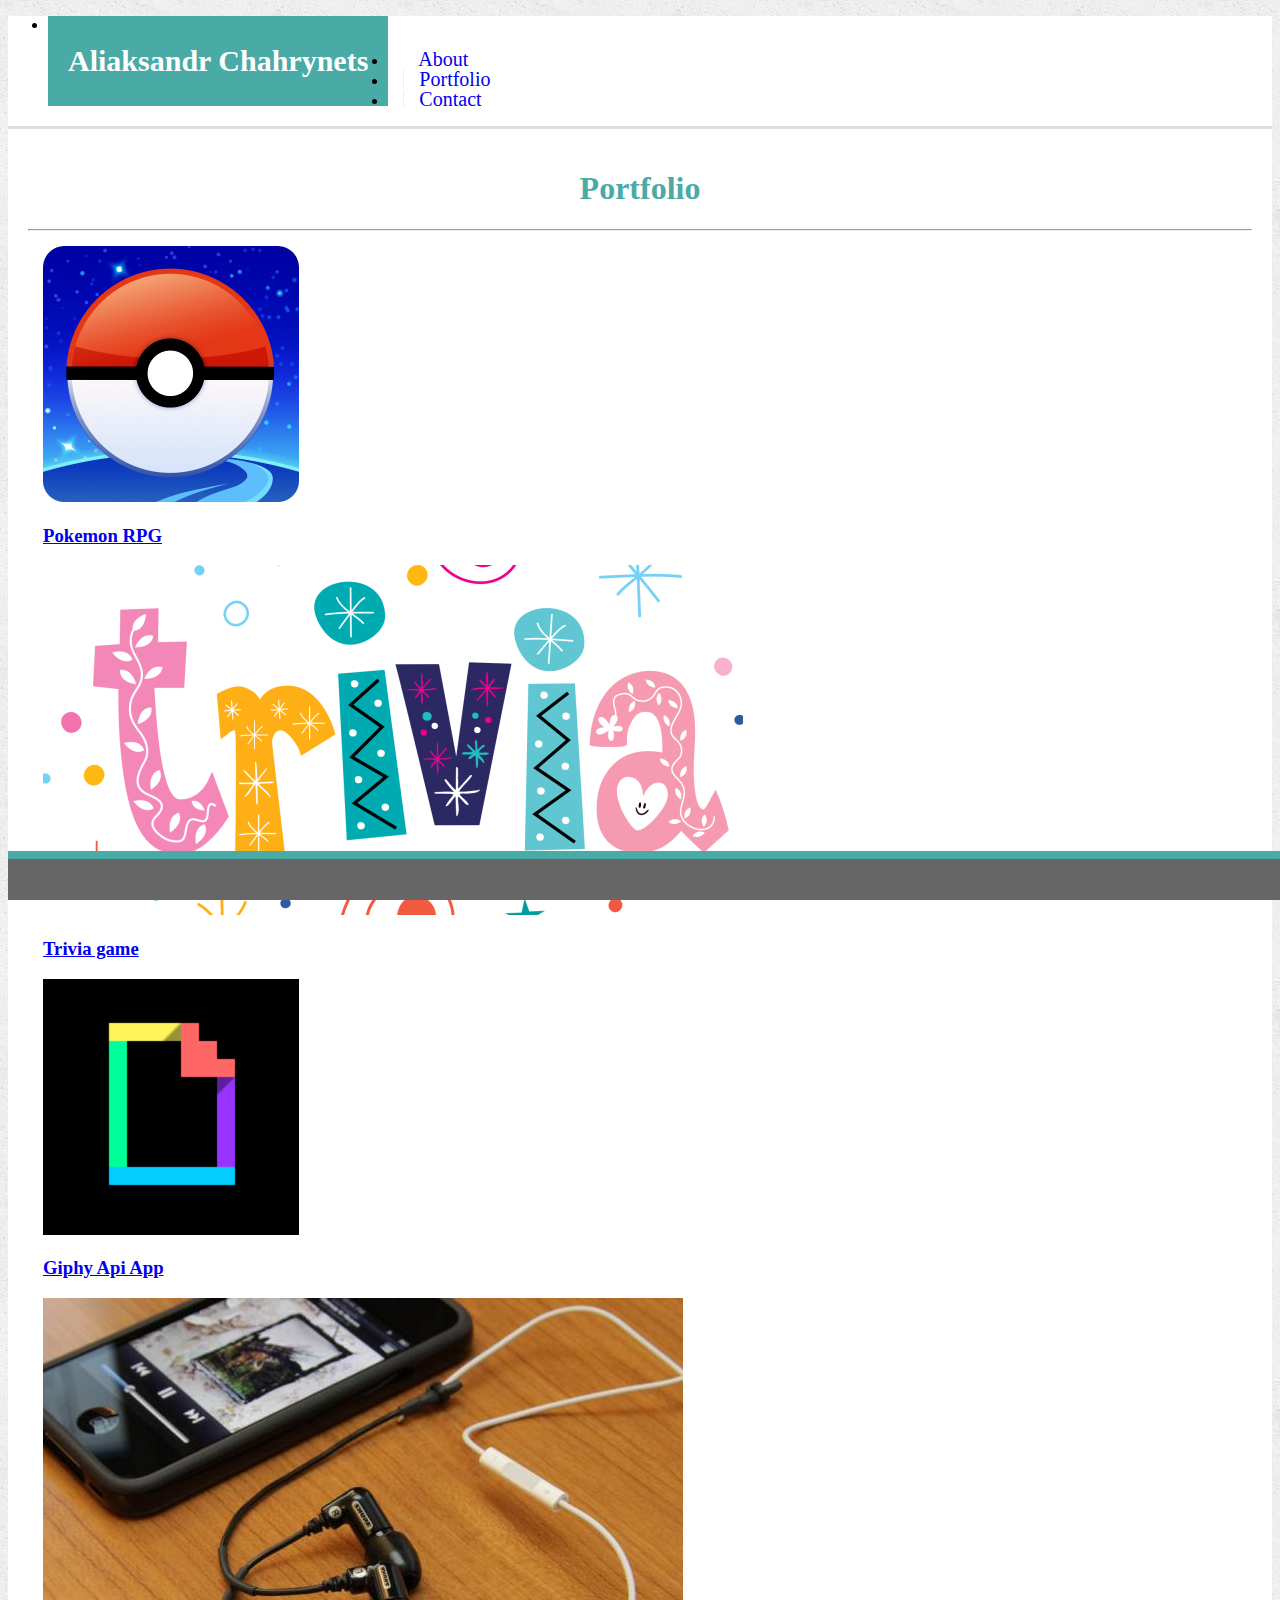
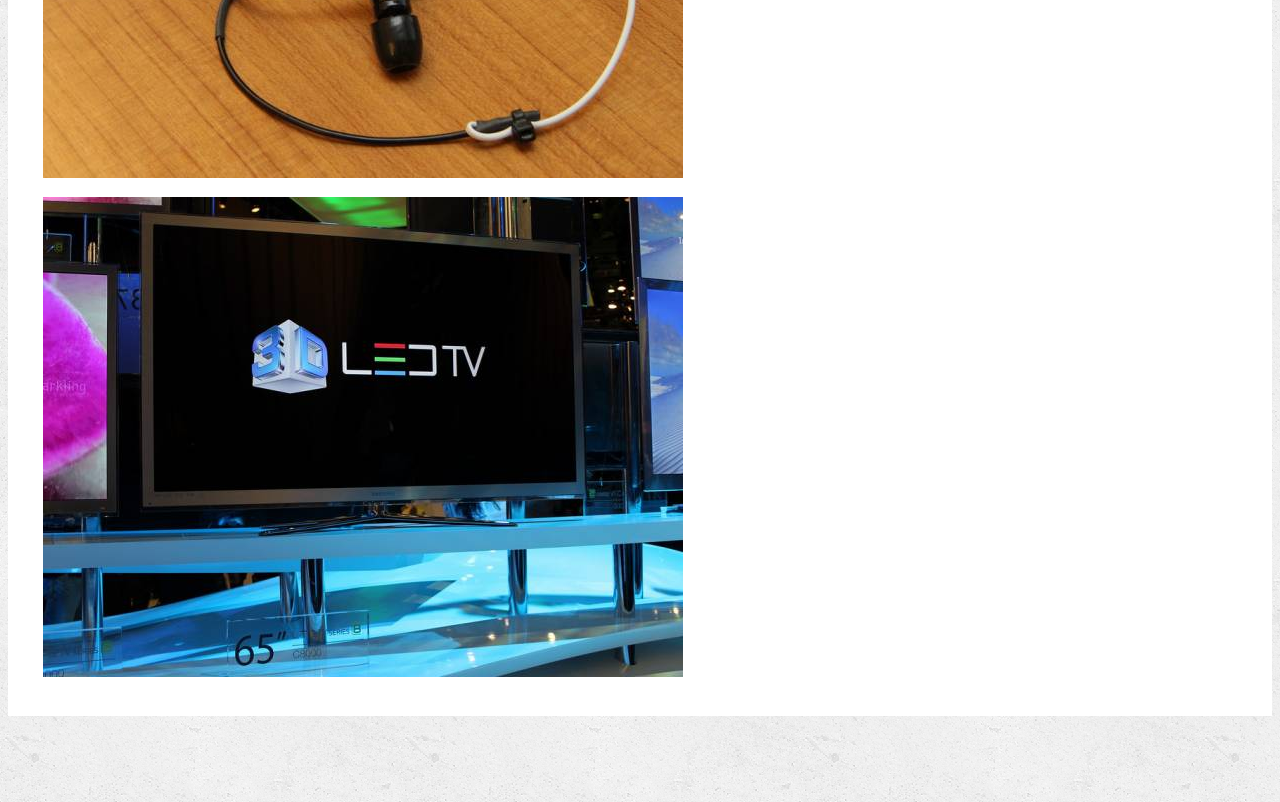
<file: portfolio.html>
<!DOCTYPE html>
<html>
<head>
    <meta charset="utf-8" />
    <meta http-equiv="X-UA-Compatible" content="IE=edge">
    <title>Portfolio</title>
    
    <link href="https://stackpath.bootstrapcdn.com/bootstrap/4.1.3/css/bootstrap.min.css" rel="stylesheet" integrity="sha384-MCw98/SFnGE8fJT3GXwEOngsV7Zt27NXFoaoApmYm81iuXoPkFOJwJ8ERdknLPMO" crossorigin="anonymous">
    <link rel="stylesheet" href="assets/css/style.css">
</head>

<body>
        
        <nav id='navnav'  class="navbar navbar-expand-md" >
                <div class='container-fluid'>  
                <ul class="navbar-nav">
                    <li ><a id="logo" href="index.html" >Aliaksandr Chahrynets</a></li>
                  </ul>
                  <ul class="navbar-nav float-right" >
                    <li><a class='liitems text-secondary' id='aboutli' href="index.html">About</a></li>
                    <li><a class='liitems text-secondary' href="portfolio.html">Portfolio</a></li>
                    <li><a class='liitems text-secondary' href="contact1.html">Contact</a></li>
                  </ul>
                </div>  
              </nav>



    <div class="container" id ='bg' >
            <div class='row'>
                    <div class='col'>
                        <h1 id='aboutme'>Portfolio</h1>
                    </div>
                </div>
            <hr>

            <div class='container'>
                <div class='row'>
                    <div class='col-4'><a href="https://alexgreen92.github.io/unit-4-game/"><img class='img-fluid' src="assets/images/pokeball.png"><h3>Pokemon RPG</h3></a></div>
                    <div class='col-4'><a href="https://alexgreen92.github.io/TriviaGame/"><img class='img-fluid' src="assets/images/trivia.png"><h3>Trivia game</h3></a></div>
                </div>
                <div class='row'>
                    <div class='col-4'><a href="https://alexgreen92.github.io/homework6/"><img class='img-fluid' src="assets/images/giphy.png"><h3>Giphy Api App</h3></a></div>
                    <div class='col-4'><img class='img-fluid' src="assets/images/technics-q-c-640-480-7.jpg" alt="Rutgers Info Widget"></div>
                </div>
                <div class='row'>
                    <div class='col-4'><img class='img-fluid' src="assets/images/technics-q-c-640-480-9.jpg" alt="Rock Paper Scissors"></div>
                    
                </div>
            </div>
    
    </div>
    <br>



    <footer class='footer'></footer>
    
     
</body>

</html>
</file>
<file: assets/css/style.css>
#navnav{
  padding:0;
  background-color: white;
 
}
.container-fluid{
  padding-left:0;
  border-bottom: 3px solid #dddddd;
}
#logo {
float: left;
height: 90px;
font-family: Georgia, Times, "Times New Roman", serif;
padding:0 20px 0 20px;
font-size: 30px;
font-weight: 700;
line-height: 90px;
color: #ffffff;
text-align: center;
text-decoration: none;
background: #4aaaa5;

}

.liitems{
display: inline-block;
padding-left: 15px;
margin-left: 15px;
line-height: 18px;
text-decoration: none;
border-left: 1px solid #efefef;
font-size:20px;
}
#aboutli{
border-left: none;
}
body{
  background: url("../images/concrete_seamless.png");
}
#bg{
  padding:20px;
  background-color:white;
 
  margin-bottom: 60px;
  
}
#aboutme{
  text-align: center;
  font-family: "Palatino Linotype", "Book Antiqua", Palatino, serif;
  font-weight: 700;
  color: #4aaaa5;
}

.footer{
  padding-top:1px;
  background: #666666;
  border-top: 8px solid #4aaaa5;
  position:fixed;
  bottom: 0;
  width: 100%;
  height: 40px;
}
.row{
  margin:15px;
}
</file>
